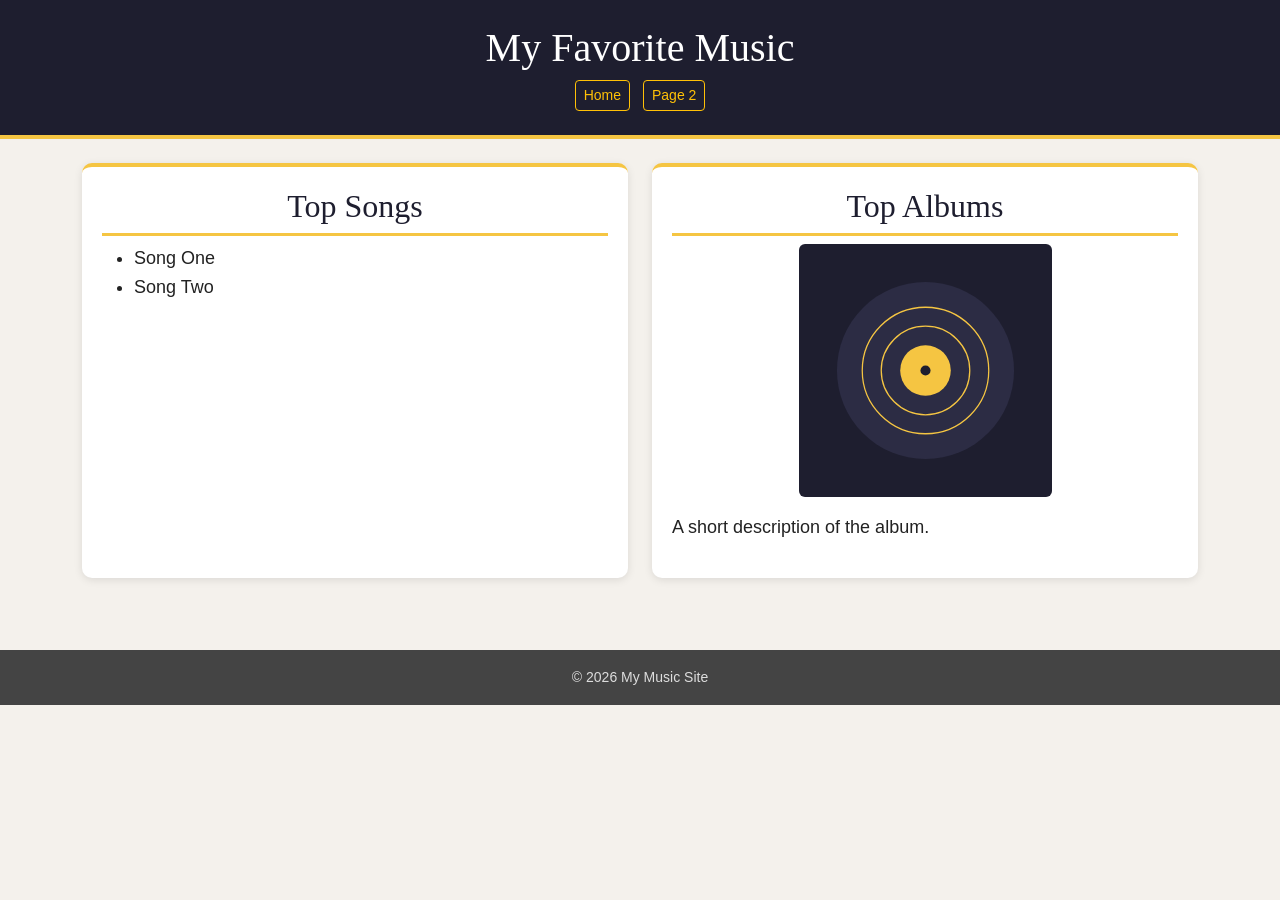
<file: index.html>
<!DOCTYPE html>
<html lang="en">
<head>
  <meta charset="UTF-8">
  <meta name="viewport" content="width=device-width, initial-scale=1">
  <title>My Favorite Music</title>
  <!-- Bootstrap first, so style.css can override it -->
  <link href="https://cdn.jsdelivr.net/npm/bootstrap@5.3.3/dist/css/bootstrap.min.css" rel="stylesheet">
  <link rel="stylesheet" href="style.css">
</head>
<body>
  <!-- Header section: unique, so it gets an ID -->
  <header id="site-header" class="text-center py-4">
    <h1>My Favorite Music</h1>
    <nav>
      <a href="index.html" class="btn btn-outline-warning btn-sm mx-1">Home</a>
      <a href="page2.html" class="btn btn-outline-warning btn-sm mx-1">Page 2</a>
    </nav>
  </header>

  <!-- Bootstrap container centers the content and adds side padding -->
  <main class="container py-4">
    <!-- Bootstrap grid: two columns on tablets and up, stacked on phones -->
    <div class="row g-4">

      <div class="col-md-6">
        <section id="songs" class="music-card h-100">
          <h2 class="section-title">Top Songs</h2>
          <ul>
            <li>Song One</li>
            <li>Song Two</li>
          </ul>
        </section>
      </div>

      <div class="col-md-6">
        <section id="albums" class="music-card h-100">
          <h2 class="section-title">Top Albums</h2>
          <img src="images/album1.svg" alt="Album cover" class="img-fluid rounded d-block mx-auto w-50 mb-3">
          <p>A short description of the album.</p>
        </section>
      </div>

    </div>
  </main>

  <!-- Footer: unique, so it gets an ID -->
  <footer id="site-footer" class="text-center py-3 mt-5">
    <p class="mb-0">&copy; 2026 My Music Site</p>
  </footer>
</body>
</html>
</file>
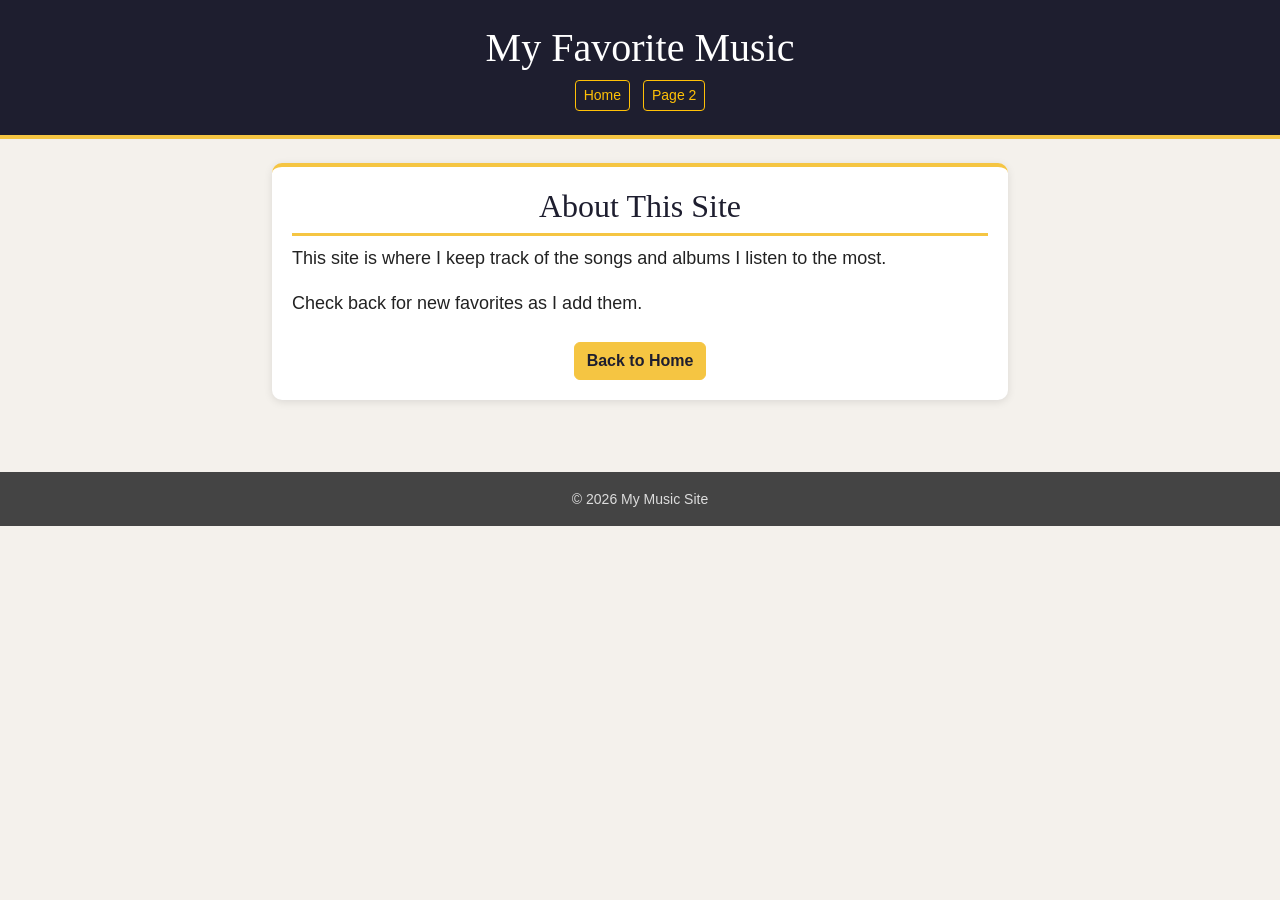
<file: page2.html>
<!DOCTYPE html>
<html lang="en">
<head>
  <meta charset="UTF-8">
  <meta name="viewport" content="width=device-width, initial-scale=1">
  <title>Page 2 | My Favorite Music</title>
  <!-- Bootstrap first, so style.css can override it -->
  <link href="https://cdn.jsdelivr.net/npm/bootstrap@5.3.3/dist/css/bootstrap.min.css" rel="stylesheet">
  <link rel="stylesheet" href="style.css">
</head>
<body>
  <header id="site-header" class="text-center py-4">
    <h1>My Favorite Music</h1>
    <nav>
      <a href="index.html" class="btn btn-outline-warning btn-sm mx-1">Home</a>
      <a href="page2.html" class="btn btn-outline-warning btn-sm mx-1">Page 2</a>
    </nav>
  </header>

  <main class="container py-4">
    <div class="row justify-content-center">
      <div class="col-md-8">
        <section id="about" class="music-card">
          <h2 class="section-title">About This Site</h2>
          <p>This site is where I keep track of the songs and albums I listen to the most.</p>
          <p>Check back for new favorites as I add them.</p>
          <div class="text-center mt-4">
            <a href="index.html" class="btn btn-gold">Back to Home</a>
          </div>
        </section>
      </div>
    </div>
  </main>

  <footer id="site-footer" class="text-center py-3 mt-5">
    <p class="mb-0">&copy; 2026 My Music Site</p>
  </footer>
</body>
</html>
</file>
<file: style.css>
/* Bootstrap handles the layout (container, grid, spacing, buttons).
   This file holds the custom look: colors, fonts, borders, backgrounds. */

/* ===== TAG SELECTORS ===== */

/* Page-wide background, font, and text size */
body {
  background-color: #f4f1ec;                 /* soft off-white background */
  font-family: Arial, Helvetica, sans-serif; /* clean, readable font */
  font-size: 18px;                           /* comfortable reading size */
  line-height: 1.6;                          /* space between lines */
  color: #222;                               /* dark gray text */
}

/* Center the headings and give them a custom serif font */
h1,
h2,
h3 {
  text-align: center;
  font-family: Georgia, "Times New Roman", serif;
}

/* ===== ID SELECTORS ===== */

/* Header: dark background so it stands out from the page */
#site-header {
  background-color: #1e1e2f;
  color: #ffffff;
  border-bottom: 4px solid #f5c542;          /* gold accent bar */
}

/* Footer: a different color from the header, with small text */
#site-footer {
  background-color: #444;
  color: #ddd;
  font-size: 14px;
}

/* ===== CLASS SELECTORS ===== */

/* Music card: white box with rounded corners, a shadow, and a gold top edge.
   Named "music-card" so it does not clash with Bootstrap's own .card class. */
.music-card {
  background-color: #ffffff;
  padding: 20px;
  border-radius: 10px;
  border-top: 4px solid #f5c542;
  box-shadow: 0 2px 8px rgba(0, 0, 0, 0.1);
}

/* Section titles: accent color with an underline bar */
.section-title {
  color: #1e1e2f;
  border-bottom: 3px solid #f5c542;
  padding-bottom: 8px;
}

/* Custom gold button, used together with Bootstrap's .btn class */
.btn-gold {
  background-color: #f5c542;
  border-color: #f5c542;
  color: #1e1e2f;
  font-weight: bold;
}

.btn-gold:hover,
.btn-gold:focus {
  background-color: #1e1e2f;
  border-color: #1e1e2f;
  color: #f5c542;
}

/* ===== MEDIA QUERY ===== */

/* Phones (767px wide or less): Bootstrap stacks the columns,
   so this only tightens the text and card padding */
@media (max-width: 767.98px) {
  body {
    font-size: 16px;
  }

  h1 {
    font-size: 1.6rem;
  }

  .music-card {
    padding: 15px;
  }
}

/* ===== REMOVED: now handled by Bootstrap =====
   body margin reset          -> Bootstrap's built-in reset
   img max-width              -> img-fluid
   #site-header padding/align -> py-4 text-center
   #site-header a link styles -> btn btn-outline-warning
   .flex-container (Flexbox)  -> container, row, col-md-6
   #site-footer padding/align -> text-center py-3 mt-5
*/
</file>
